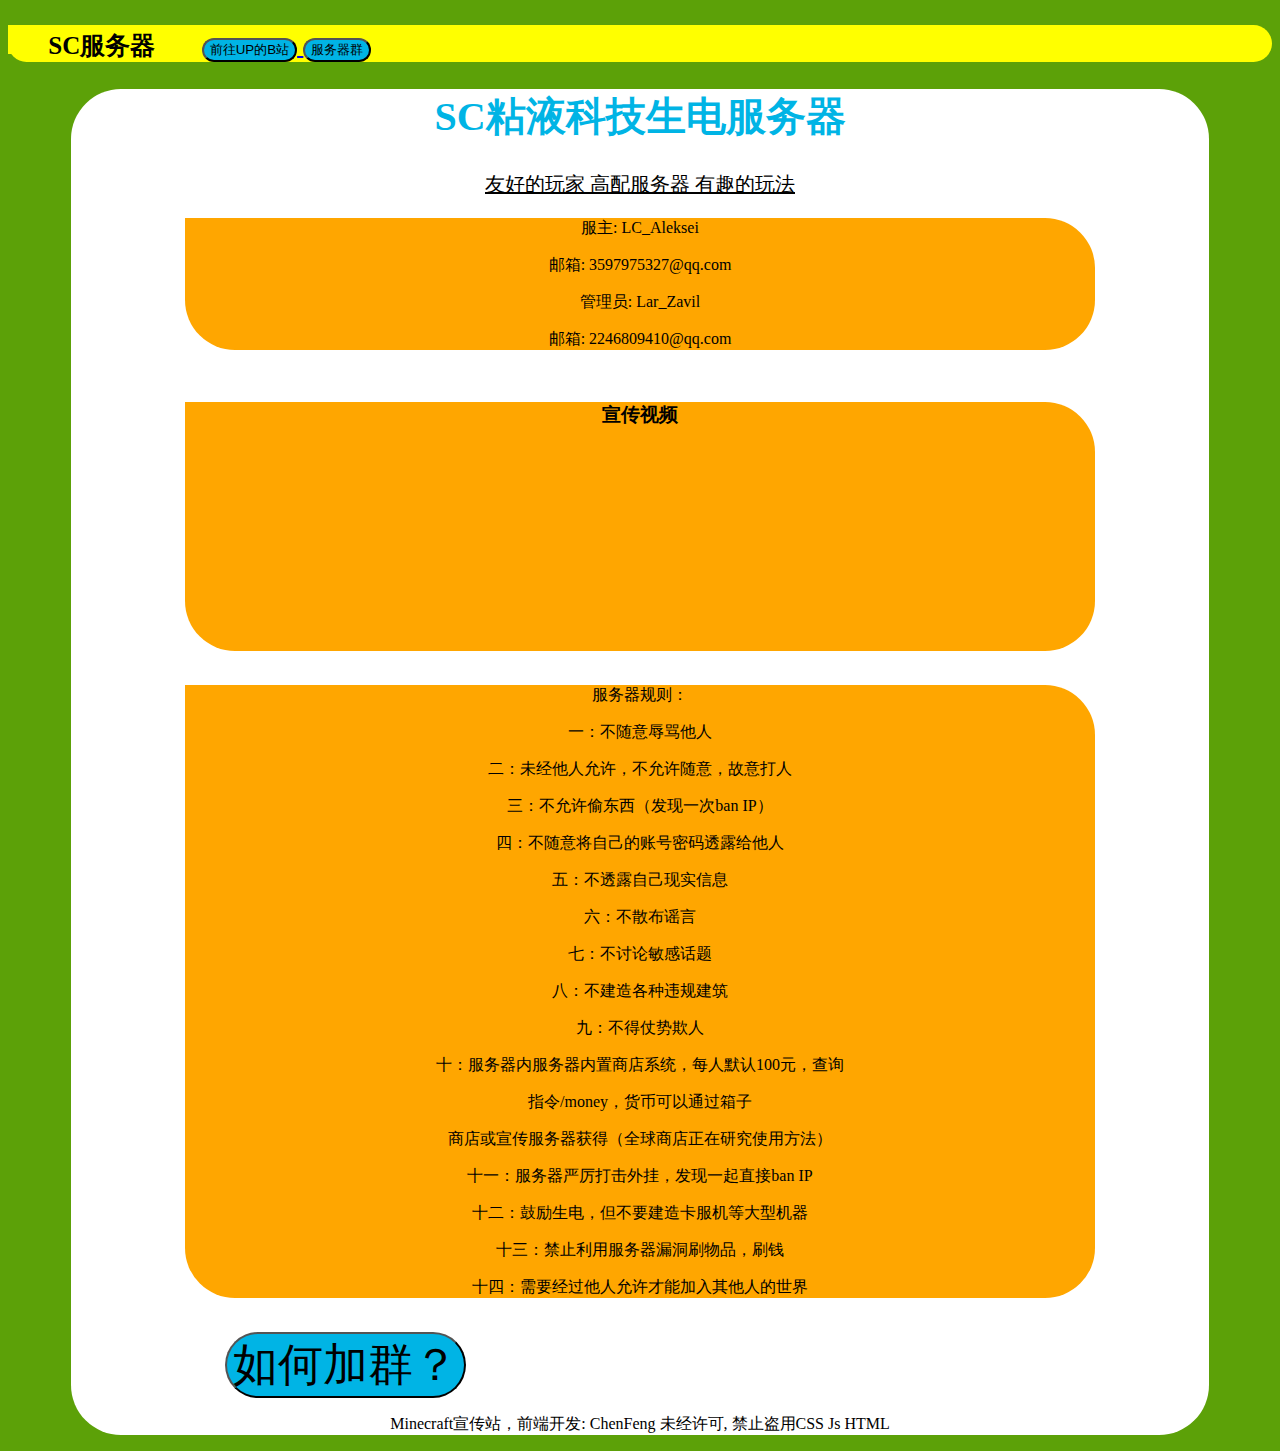
<file: index.html>
<!DOCTYPE html>
<html>
    <head>
        <meta name="viewport" content="width=device-width, initial-scale=1.0">
        <link rel="stylesheet" href="index.css">
        <title>
            SC服务器宣传
        </title>
    </head>
    <body>
        <p class="mobile_font button2">
            <img src="ass/yellow.png">
            SC服务器
            <img src="ass/yellow.png">
            <a href="https://space.bilibili.com/1020893364">
                <button class="button">
                    前往UP的B站
                </button>
            </a>
            <button ondblclick="qq()" class="button">服务器群</button>
        </p>
        <center>
            <div class="mobile_div">
                <h1 class="sc2">SC粘液科技生电服务器</h1>
                <p class="sc_mini2">
                    友好的玩家
                    高配服务器
                    有趣的玩法
                  </p>
                <div class="kuang">
                    <div>
                        <p>服主: LC_Aleksei</p>
                        <p>邮箱: 3597975327@qq.com</p>
                    </div>
                    <div>
                        <p>管理员: Lar_Zavil</p>
                        <p>邮箱: 2246809410@qq.com</p>
                    </div>
                </div>
                <br>
                <div class="kuang">
                    <h3>宣传视频</h3>
                    <iframe src="https://player.bilibili.com/player.html?isOutside=true&aid=1356163664&bvid=BV1zz421q78c&cid=1614406605&p=1" scrolling="no" border="0" frameborder="no" framespacing="0" allowfullscreen="true" width="70%" height="200">
                        您的浏览器不支持IFRAME
                    </iframe>
                </div>
                <br>
                <div class="kuang">
                    <p>服务器规则：</p>
                    <p>一：不随意辱骂他人</p> 
                    <p>二：未经他人允许，不允许随意，故意打人</p> 
                    <p>三：不允许偷东西（发现一次ban IP）</p> 
                    <p>四：不随意将自己的账号密码透露给他人</p> 
                    <p>五：不透露自己现实信息</p> 
                    <p>六：不散布谣言</p> 
                    <p>七：不讨论敏感话题</p> 
                    <p>八：不建造各种违规建筑</p> 
                    <p>九：不得仗势欺人</p>           
                    <p>十：服务器内服务器内置商店系统，每人默认100元，查询</p>
                    <p>指令/money，货币可以通过箱子</p>
                    <p>商店或宣传服务器获得（全球商店正在研究使用方法）</p>
                    <p>十一：服务器严厉打击外挂，发现一起直接ban IP</p>
                    <p>十二：鼓励生电，但不要建造卡服机等大型机器</p>
                    <p>十三：禁止利用服务器漏洞刷物品，刷钱</p>
                    <p>十四：需要经过他人允许才能加入其他人的世界</p>
                </div>
                <br>
                <button class="button3" ondblclick="qq()">如何加群？</button>
                <img src="ass/white.png"
            </div>
            <p class="shenm">Minecraft宣传站，前端开发: ChenFeng 未经许可, 禁止盗用CSS Js HTML</p>
        </center>
        <script src="index.js"></script>
    </body>
</html>
</file>
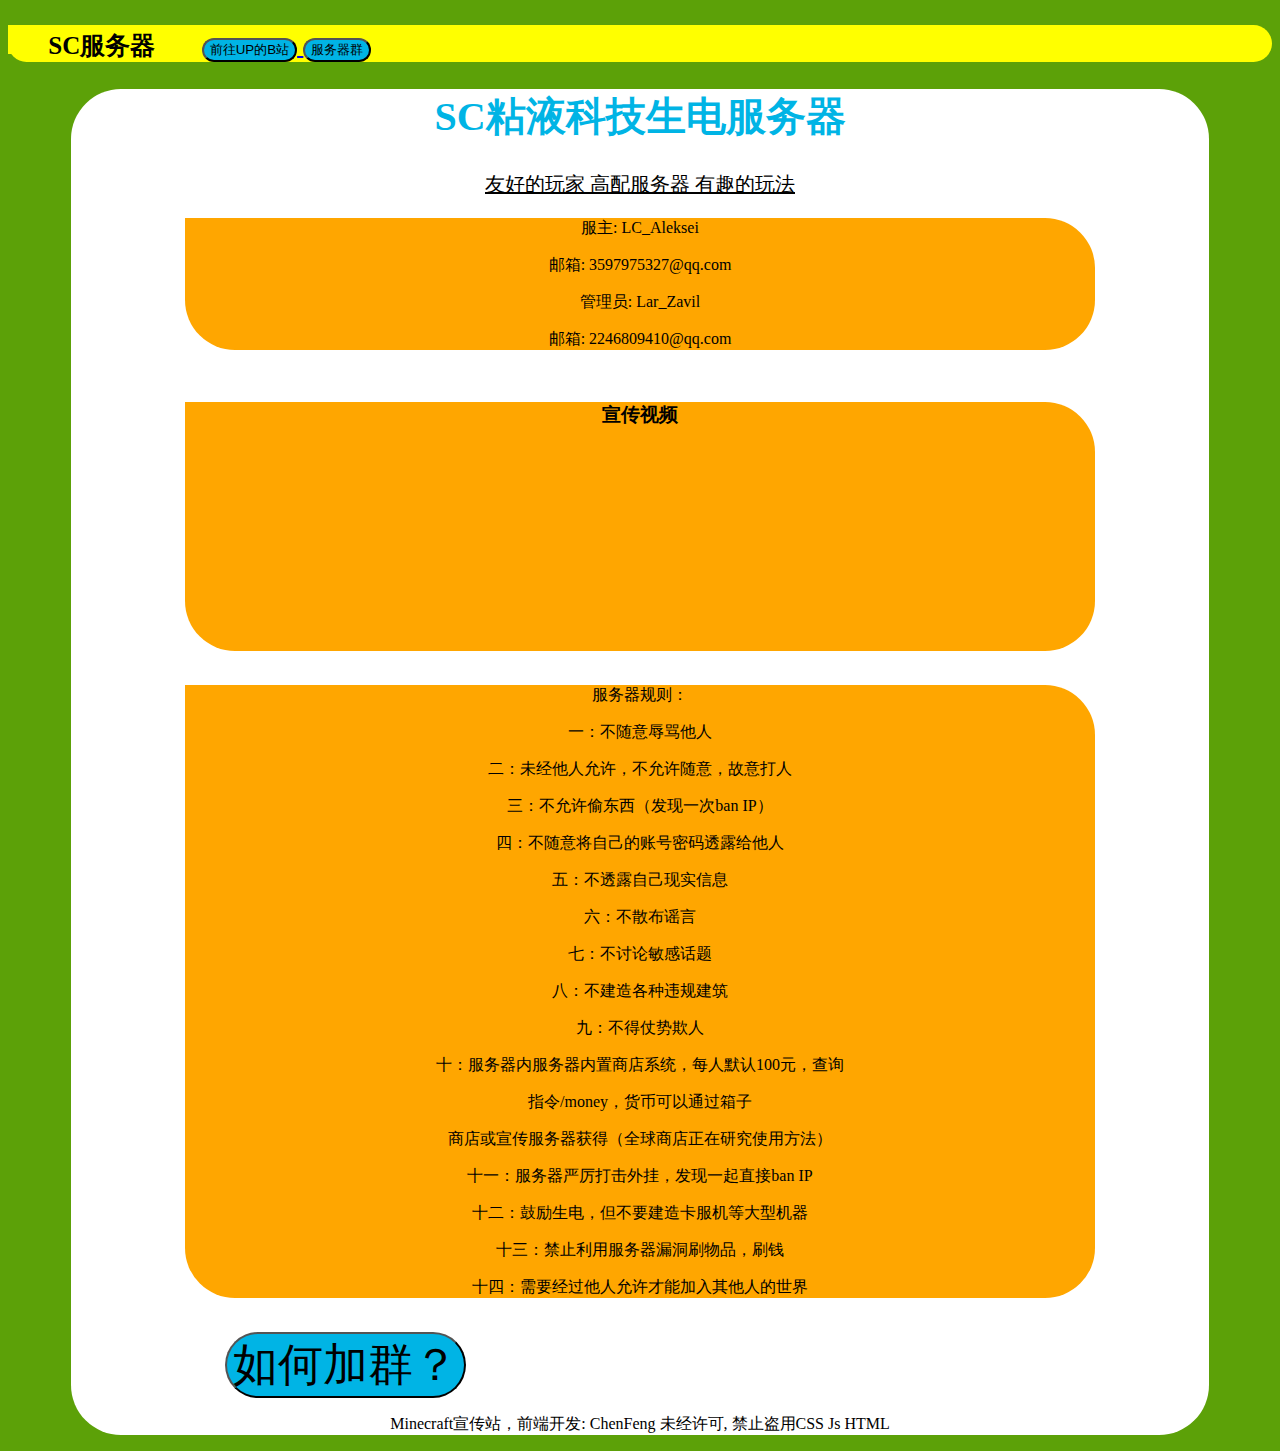
<file: mobile.html>
<!DOCTYPE html>
<html>
    <head>
        <meta name="viewport" content="width=device-width, initial-scale=1.0">
        <link rel="stylesheet" href="index.css">
        <title>
            SC服务器宣传
        </title>
    </head>
    <body>
        <p class="mobile_font button2">
            <img src="ass/yellow.png">
            SC服务器
            <img src="ass/yellow.png">
            <a href="https://space.bilibili.com/1020893364">
                <button class="button">
                    前往UP的B站
                </button>
            </a>
            <button ondblclick="qq()" class="button">服务器群</button>
        </p>
        <center>
            <div class="mobile_div">
                <h1 class="sc2">SC粘液科技生电服务器</h1>
                <p class="sc_mini2">
                    友好的玩家
                    高配服务器
                    有趣的玩法
                  </p>
                <div class="kuang">
                    <div>
                        <p>服主: LC_Aleksei</p>
                        <p>邮箱: 3597975327@qq.com</p>
                    </div>
                    <div>
                        <p>管理员: Lar_Zavil</p>
                        <p>邮箱: 2246809410@qq.com</p>
                    </div>
                </div>
                <br>
                <div class="kuang">
                    <h3>宣传视频</h3>
                    <iframe src="https://player.bilibili.com/player.html?isOutside=true&aid=1356163664&bvid=BV1zz421q78c&cid=1614406605&p=1" scrolling="no" border="0" frameborder="no" framespacing="0" allowfullscreen="true" width="70%" height="200">
                        您的浏览器不支持IFRAME
                    </iframe>
                </div>
                <br>
                <div class="kuang">
                    <p>服务器规则：</p>
                    <p>一：不随意辱骂他人</p> 
                    <p>二：未经他人允许，不允许随意，故意打人</p> 
                    <p>三：不允许偷东西（发现一次ban IP）</p> 
                    <p>四：不随意将自己的账号密码透露给他人</p> 
                    <p>五：不透露自己现实信息</p> 
                    <p>六：不散布谣言</p> 
                    <p>七：不讨论敏感话题</p> 
                    <p>八：不建造各种违规建筑</p> 
                    <p>九：不得仗势欺人</p>           
                    <p>十：服务器内服务器内置商店系统，每人默认100元，查询</p>
                    <p>指令/money，货币可以通过箱子</p>
                    <p>商店或宣传服务器获得（全球商店正在研究使用方法）</p>
                    <p>十一：服务器严厉打击外挂，发现一起直接ban IP</p>
                    <p>十二：鼓励生电，但不要建造卡服机等大型机器</p>
                    <p>十三：禁止利用服务器漏洞刷物品，刷钱</p>
                    <p>十四：需要经过他人允许才能加入其他人的世界</p>
                </div>
                <br>
                <button class="button3" ondblclick="qq()">如何加群？</button>
                <img src="ass/white.png"
            </div>
            <p class="shenm">Minecraft宣传站，前端开发: ChenFeng 未经许可, 禁止盗用CSS Js HTML</p>
        </center>
        <script src="index.js"></script>
    </body>
</html>
</file>
<file: index.css>
html{
    background-color: #5ca108;
}
.biaoti{
    background-color: #ddc0c0;
    height: 50px;
    border-radius: 0px 0px 10px 10px;
}
.body{
    background-color: #fff;
    height: 800px;
}
.sc{
    font-size: 50px;
    color: #00b4e5;
}
.sc_mini{
    text-decoration: underline;
    font-size: 25px;
}
.fuz{
    background-color: #ffa600;
    width: 200px;
    height: 120px;
    float: left;
    margin-left: 15%;
    border-radius: 30px 0px 30px 0px;
}
.gly{
    background-color: #ffa600;
    width: 200px;
    height: 120px;
    float: left;
    margin-left: 50px;
    border-radius: 30px 0px 30px 0px;
}
.shenm{
    width: 100%;
    z-index: -1;
}
.qung{
    backdrop-filter: blur(50px);
    background-color: #ff8a8a;
    float: left;
    border-radius: 0px 0px 50px 0px;
}
.xuanchuan{
    background-color: #44ff00;
    width: 560px;
    height: 400px;
    margin-left: 65%;
    border-radius: 50px;
}
.gly_zhong{
    margin: 5%;
}
.mobile_font{
    font-size: 25px;
    font-weight: bold;
}
.button{
    background-color: #00b4e5;
    border-radius: 100px;
}
.button2{
    background-color: #ffff00;
    border-radius: 100px;
}
.mobile_div{
    background-color: #fff;
    border-radius: 50px;
    width: 90%;
}
.sc2{
    font-size: 40px;
    color: #00b4e5;
}
.sc_mini2{
    text-decoration: underline;
    font-size: 20px;
}
.kuang{
    background-color: #ffa600;
    border-radius: 0px 50px 50px 50px;
    width: 80%;
}
.button3{
    background-color: #00b4e5;
    border-radius: 100px;
    font-size: 45px;
}
</file>
